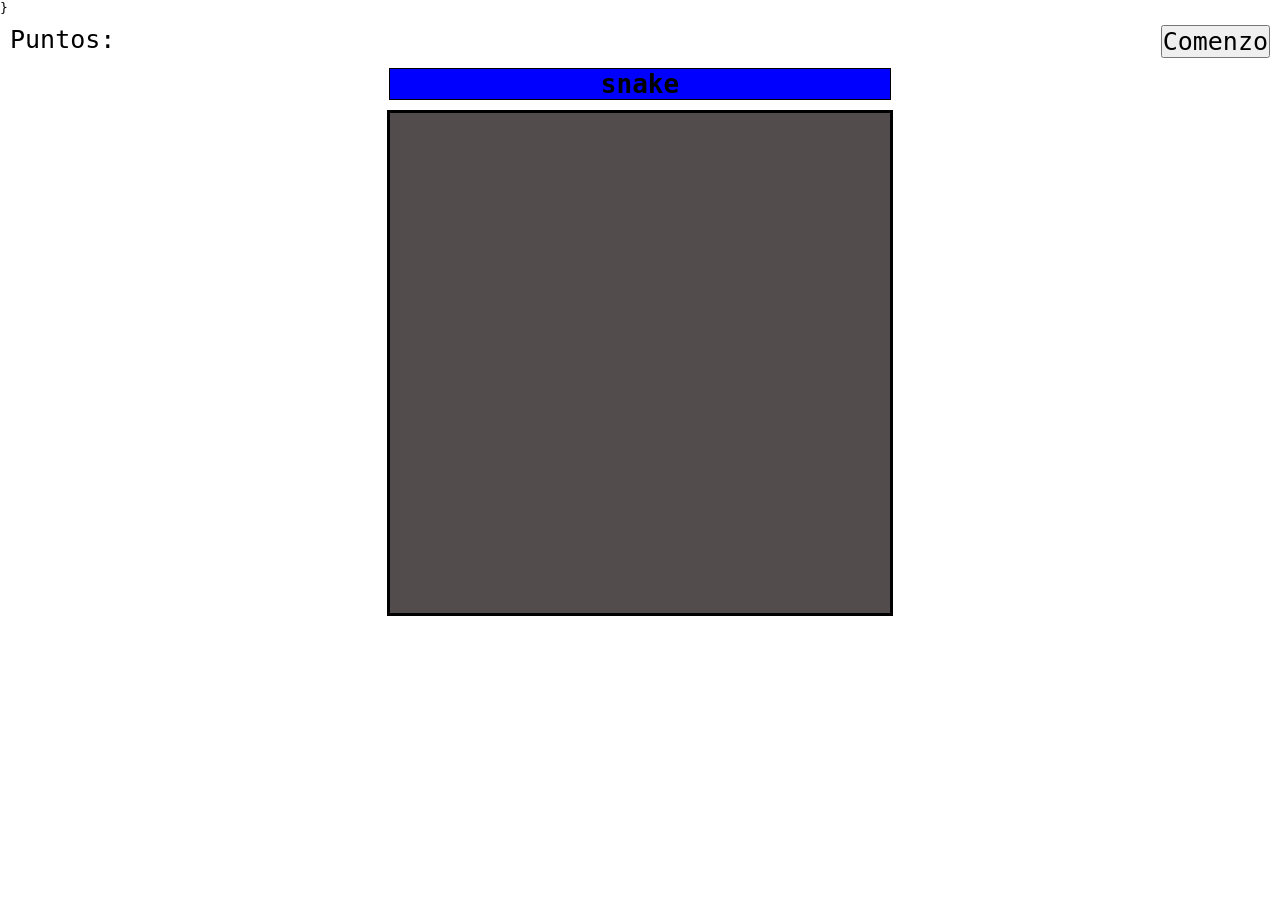
<file: programacion/snake/index.html>
<!DOCTYPE html>
<html lang="en">
<head>
    <meta charset="UTF-8">
    <meta http-equiv="X-UA-Compatible" content="IE=edge">
    <meta name="viewport" content="width=device-width, initial-scale=1.0">
    <title>Document</title>}
    <link rel="stylesheet" href="style.css">
    <script src="app.js"></script>
</head>
<body>
    <div class="infoboard">
        Puntos: <div class="puntos"></div>
        <button id="comenzo">Comenzo</button>
        
    </div>
    <div id="perdiste">Perdiste</div>
    <h1>snake</h1>
    <div id="board">
        
    </div>
   

</body>
</html>
</file>
<file: programacion/snake/style.css>
* {
    padding: 0%;
    margin: 0px;
    font-family: monospace;
}
#board {
    border: 3px solid black;
    width: 500px;
    height: 500px;
    margin: 10px auto;
    background: rgb(82, 76, 76);
    

}
h1 {
    text-align: center;
    border: 1px solid black;
    background: blue;
    width: 500px;
    margin: auto;

}
#comenzo, .infoboard{
    
    font-weight: 100px;
    font-size: 25px;
 
}
#perdiste{

    display: none;
}
.infoboard{
    display: flex;
    justify-content: space-between;
    margin: 10px;
}
.puntos{
    display: inline-flex;
}
.cuadrado {
    aspect-ratio: 1;
}
.cuadradovacio{
     background: rgb(82, 76, 76);
}
.cuadradoculebra{
    background: yellow;
}
.cuadradofood{
    background: red;
}
</file>
